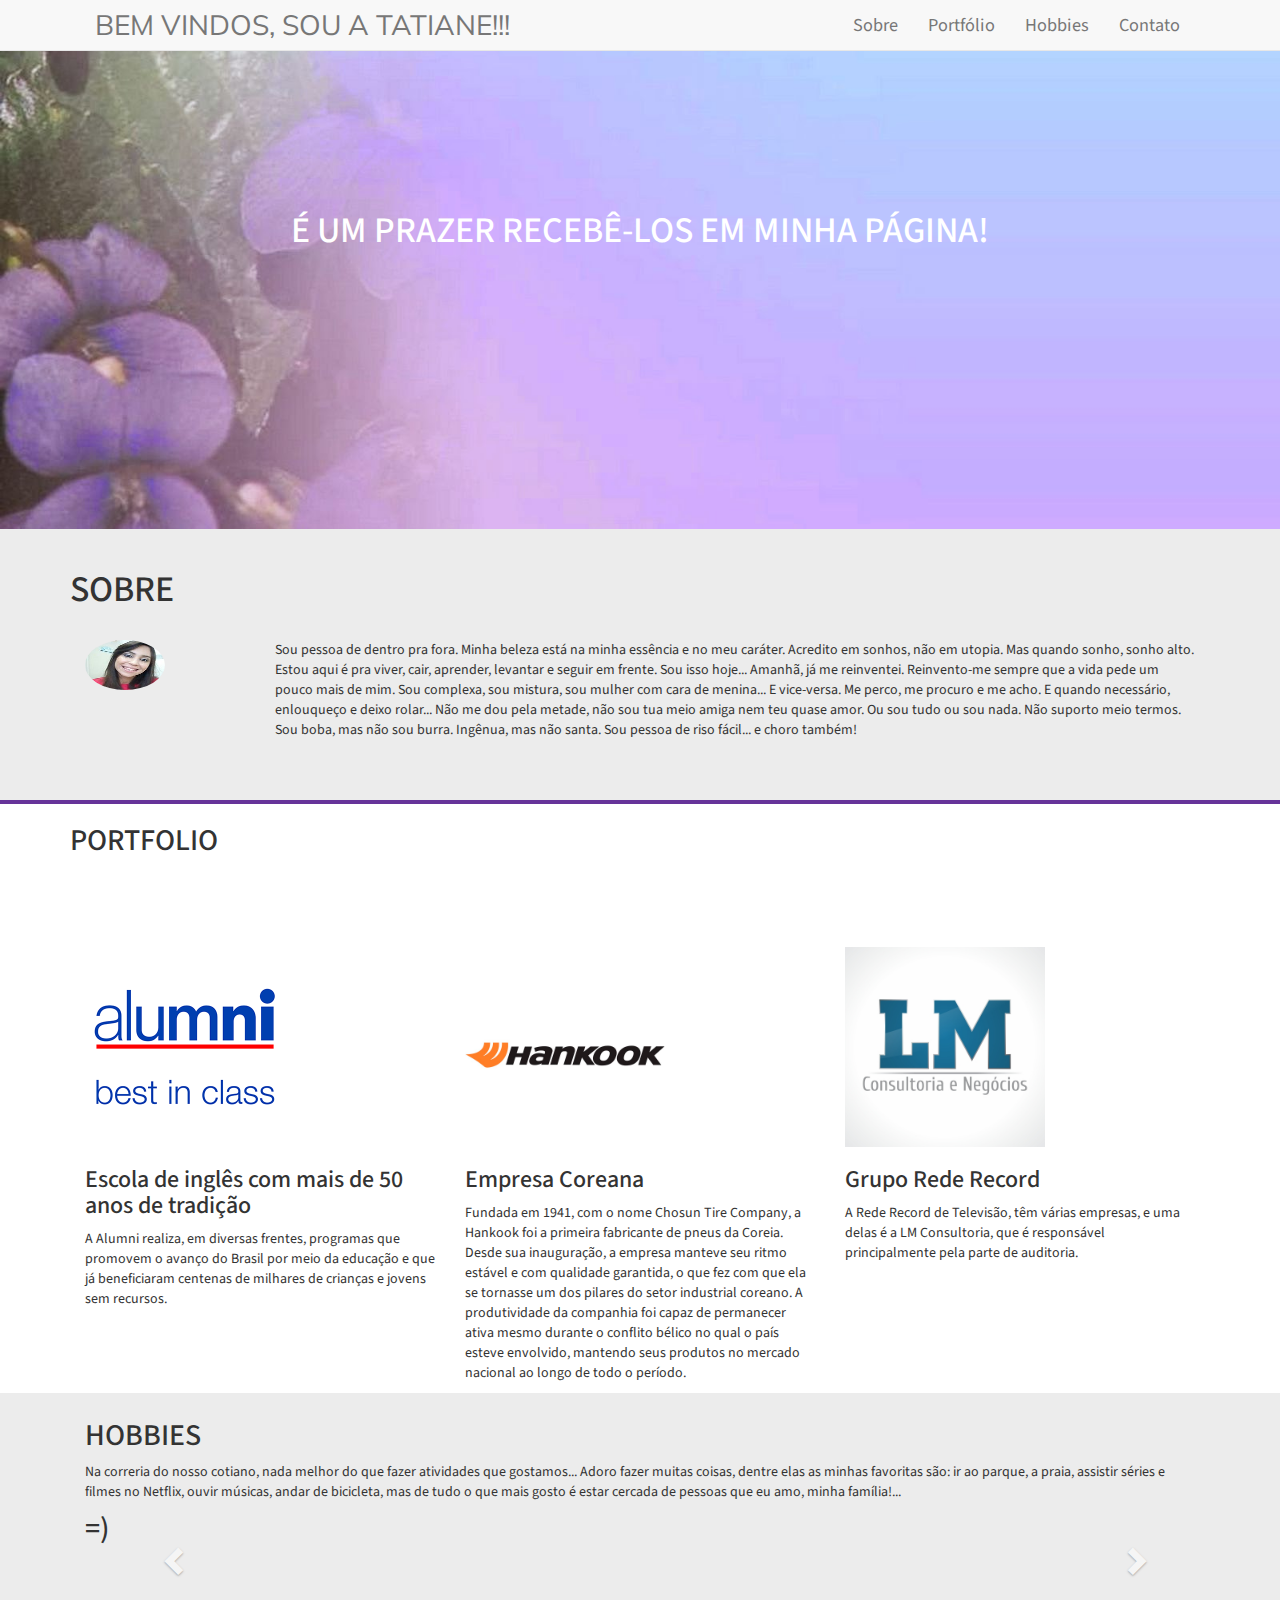
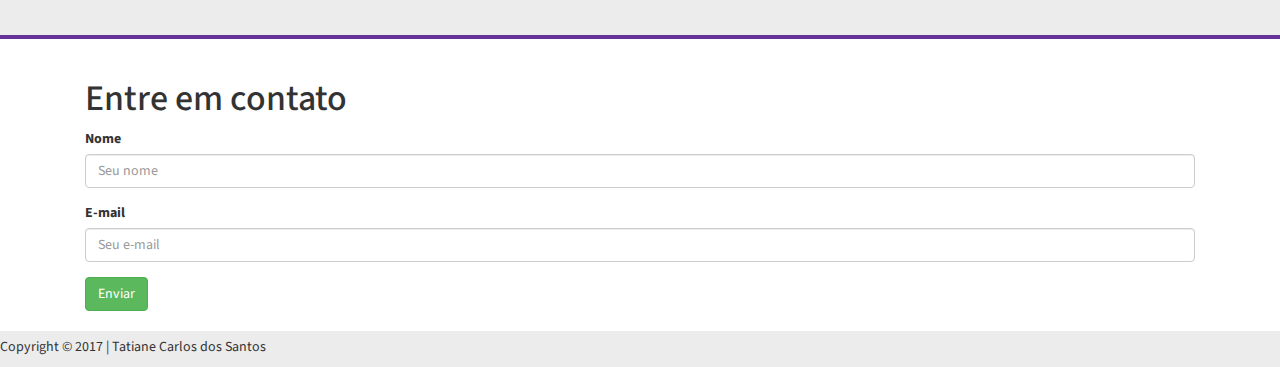
<file: index.html>
<!DOCTYPE html>
<html lang="pt-br">
<head>
	<title>Tatiane Carlos</title>
	<meta charset="utf-8">
	<meta name="viewport" content="width=device-width, initial-scale=1">

	<!-- Latest compiled and minified JavaScript -->
	<link rel="stylesheet" href="https://maxcdn.bootstrapcdn.com/bootstrap/3.3.7/css/bootstrap.min.css">
	<link rel="stylesheet" href="https://cdnjs.cloudflare.com/ajax/libs/font-awesome/4.7.0/css/font-awesome.min.css">
	<link href="https://fonts.googleapis.com/css?family=Muli|Source+Sans+Pro" rel="stylesheet">

	<link rel="stylesheet" type="text/css" href="css/main.css">

	<script src="https://ajax.googleapis.com/ajax/libs/jquery/3.2.1/jquery.min.js"></script>
	<script src="https://maxcdn.bootstrapcdn.com/bootstrap/3.3.7/js/bootstrap.min.js"></script>
</head>
<body>


	<nav class="navbar navbar-default navbar-fixed-top">
		<div class="container">
			<div class="container-fluid">
				<div class="navbar-header">
					<a class="navbar-brand" href="#">
						<span class="name-home-site">Bem vindos, sou a Tatiane!!!</span> 
					</a>
				</div>
				<ul class="nav navbar-nav pull-right">
					<li><a href="#um" class="active">Sobre</a></li>
					<li><a href="#dois">Portfólio</a></li>
					<li><a href="#tres">Hobbies</a></li>
					<li> <a href="#contato">Contato</a> </li>
				</ul>
			</div>
		</div>
	</nav>

	<div class="banner">

		<h1 class="title-banner">É um prazer recebê-los em minha página!</h1>

	</div>
	<section>

		<div class="container-um">
			<div class="col-xs-12" id="um">
				<div class="container">

					<h1>SOBRE</h1>
					<br>
					
					<div class="col-xs-2">
						<img src="img/tati.jpg" alt="minha foto" class="img-responsive img-sobre">
					</div>

					<div class="col-xs-10">
						<p class="sobre-text">Sou pessoa de dentro pra fora. Minha beleza está na minha essência e no meu caráter. Acredito em sonhos, não em utopia. Mas quando sonho, sonho alto. Estou aqui é pra viver, cair, aprender, levantar e seguir em frente. Sou isso hoje... Amanhã, já me reinventei. Reinvento-me sempre que a vida pede um pouco mais de mim. Sou complexa, sou mistura, sou mulher com cara de menina... E vice-versa. Me perco, me procuro e me acho. E quando necessário, enlouqueço e deixo rolar... Não me dou pela metade, não sou tua meio amiga nem teu quase amor. Ou sou tudo ou sou nada. Não suporto meio termos. Sou boba, mas não sou burra. Ingênua, mas não santa. Sou pessoa de riso fácil... e choro também!
						</div>

					</p>
					<br>
					<br>
					<br>
					<br>
					<br>
				</div>
			</div>
		</div>	
	</section>

	<section>
		<div class="container-dois">
			<div class="col-xs-12" id="dois">
				<div class="container">

					<h2>PORTFOLIO</h2>
					<br>
					<br>
					<br>
					<br>
					<div class="col-xs-4">
						<img src="img/alumni.png" alt="logotipo da escola de inglês Alumni" class="img-responsive img-porf">
						<h3>Escola de inglês com mais de 50 anos de tradição</h3>
						<p>A Alumni realiza, em diversas frentes, programas que promovem o avanço do Brasil por meio da educação e que já beneficiaram centenas de milhares de crianças e jovens sem recursos.</p>
					</div>
					<div class="col-xs-4">
						<img src="img/hank.jpg" alt="logotipo da empresa Hankook Tire"  class="img-responsive img-porf">
						<h3>Empresa Coreana</h3>
						<p>Fundada em 1941, com o nome Chosun Tire Company, a Hankook foi a primeira fabricante de pneus da Coreia. Desde sua inauguração, a empresa manteve seu ritmo estável e com qualidade garantida, o que fez com que ela se tornasse um dos pilares do setor industrial coreano. A produtividade da companhia foi capaz de permanecer ativa mesmo durante o conflito bélico no qual o país esteve envolvido, mantendo seus produtos no mercado nacional ao longo de todo o período.</p>
					</div>

					<div class="col-xs-4">

						<img src="img/lm.jpg" alt="logotipo da empresa lm consultoria" class="img-responsive img-porf">
						<h3>Grupo Rede Record</h3>
						<p>A Rede Record de Televisão, têm várias empresas, e uma delas é a LM Consultoria, que é responsável principalmente pela parte de auditoria.</p>

						<br>
						<br>
						<br>
						<br>
						<br>

					</div>


				</div>	
			</div>
		</div>

	</section>

	<section>
		<div class="container-tres">
			<div class="col-xs-12" id="tres">

				<div class="container">



					<div class="col-xs-12">
						<h2>HOBBIES</h2>

						<p> Na correria do nosso cotiano, nada melhor do que fazer atividades que gostamos... Adoro fazer muitas coisas, dentre elas as minhas favoritas são: ir ao parque, a praia, assistir séries e filmes no Netflix, ouvir músicas, andar de bicicleta, mas de tudo o que mais gosto é estar cercada de pessoas que eu amo, minha família!...</p>
						
					</div>
					
					<div class="container">
						<h2>=)</h2>  
						<div id="myCarousel" class="carousel slide" data-ride="carousel">
							<!-- Indicators -->


							<!-- Wrapper for slides -->
							<div class="carousel-inner">
								<div class="item active" style="background-image: url(img/praia.jpg)"></div>

								<div class="item" style="background-image: url(img/netflix.png)"></div>

								<div class="item" style="background-image: url(img/estatuaibira.jpg)"></div>

								<div class="item" style="background-image: url(img/musica.jpg)"></div>

								<div class="item" style="background-image: url(img/bicicleta.jpg)"></div>

								<div class="item" style="background-image: url(img/familia.jpg)"></div>

							</div>

							<!-- Left and right controls -->
							<a class="left carousel-control" href="#myCarousel" data-slide="prev">
								<span class="glyphicon glyphicon-chevron-left"></span>
								<span class="sr-only">Previous</span>
							</a>
							<a class="right carousel-control" href="#myCarousel" data-slide="next">
								<span class="glyphicon glyphicon-chevron-right"></span>
								<span class="sr-only">Next</span>
							</a>
						</div>
					</div>


				</div>	
			</div>
		</div>

	</section>


	<section>

		<div class="container-contato">
			<div class="col-xs-12" id="contato">
				<div class="container">

					
					<br>
					

					<div class="col-xs-12">
						<h1>Entre em contato</h1>
						<form>
							<div class="form-group">
								<label for="formGroupExampleInput">Nome</label>
								<input type="text" class="form-control" id="formGroupExampleInput" placeholder="Seu nome">
							</div>
							<div class="form-group">
								<label for="formGroupExampleInput2">E-mail</label>
								<input type="text" class="form-control" id="formGroupExampleInput2" placeholder="Seu e-mail">
							</div>

							<button class="btn btn-success">Enviar</button>
							<br>
							<br>
						</form>
					</div>
					<br>
					<br>
					<br>
					<br>
					<br>
				</p>

			</div>
		</div>
	</div>	
</section>

<div class="col-xs-12 row">
	<footer>
		<p>Copyright © 2017 | Tatiane Carlos dos Santos</p>
	</footer>
</div>


</body>
</html>
</file>
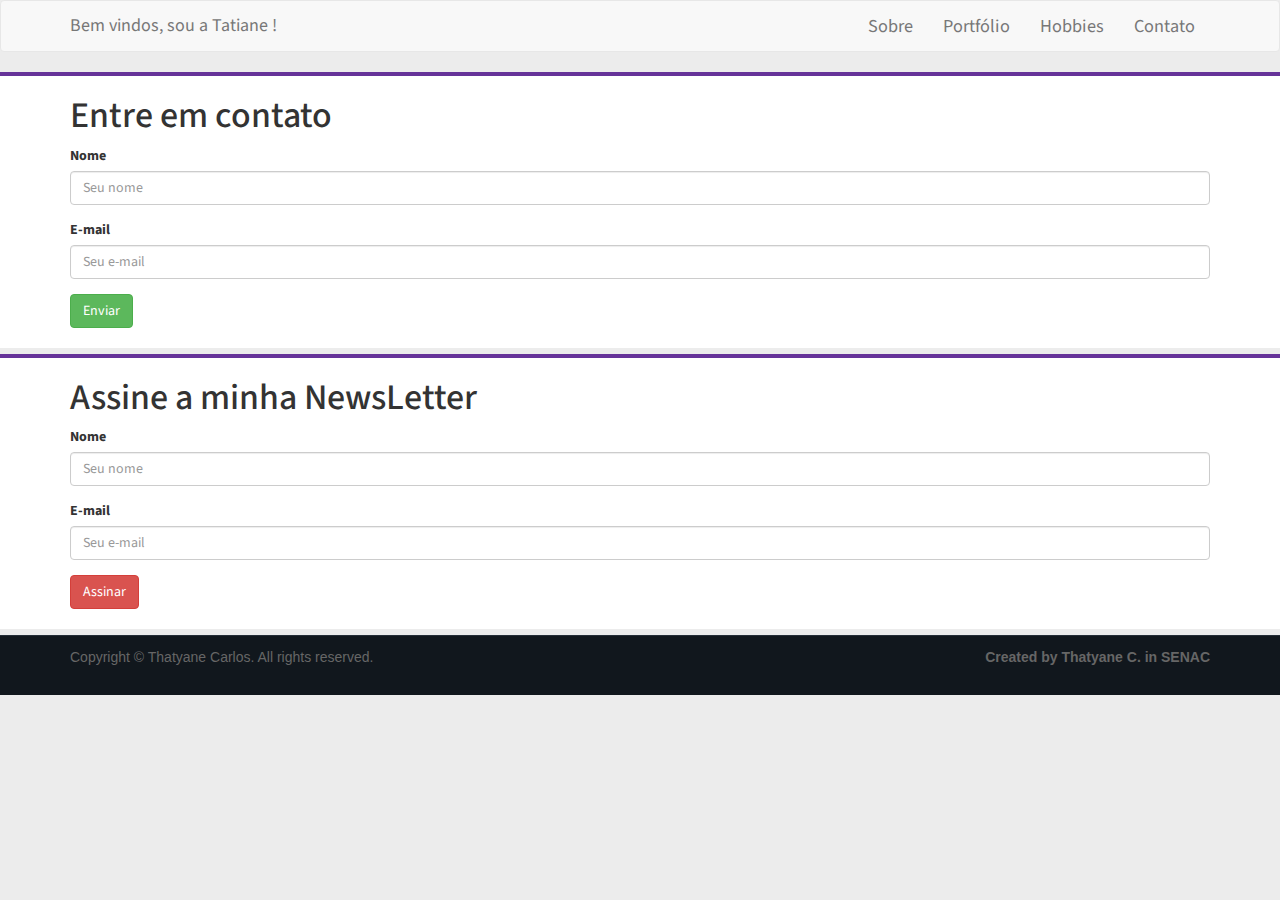
<file: contato.html>
<!DOCTYPE html>
<html lang="pt-br">
<head>
	<title>Título da página</title>
	<meta charset="utf-8">
	<meta name="viewport" content="width=device-width, initial-scale=1">
	<link rel="stylesheet" href="css/reset.css">
	<link rel="stylesheet" href="css/bootstrap.min.css">
	<link rel="stylesheet" href="css/animate.css">
	<link rel="stylesheet" href="css/main.css">
</head>
<header>
	<nav class="navbar navbar-default" role="navigation">
		<div class="container">
			<div class="navbar-header">
				<button class="navbar-toggle" type="button" data-toggle="collapse" data-target="#bs-example-navbar-collapse-1">
					<span class="icon-bar"></span>
					<span class="icon-bar"></span>
					<span class="icon-bar"></span>
				</button>
				<a class="navbar-brand" href="index.html">Bem vindos, sou a Tatiane !</a>
			</div>
			<!--
            <form class="navbar-form navbar-right" role="search">
                <div class="form-group"><input class="form-control" type="text" placeholder="O que deseja?" /></div>
                <button class="btn btn-default" type="submit">Pesquisar</button>
            </form>
            -->
			<div class="collapse navbar-collapse" id="bs-example-navbar-collapse-1">
				<ul class="nav navbar-nav navbar-right">
					<li><a href="sobre.html">Sobre</a></li>
					<li><a href="portfolio.html">Portfólio</a></li>
					<li><a href="hobbies.html">Hobbies</a></li>
					<li> <a href="contato.html">Contato</a> </li>
				</ul>
			</div>
		</div>
	</nav>
</header>
<body>
	<section>

		<div class="container-contato">
			<div class="col-xs-12 col-sm-12 col-md-12 col-lg-12 wow bounceInRight"  data-wow-duration="2s"  id="contato">
				<div class="container">
						<h1>Entre em contato </h1>
						<form>

							<div class="form-group">
								<label for="formGroupExampleInput">Nome</label>
								<input type="text" class="form-control" id="formGroupExampleInput" placeholder="Seu nome">
							</div>

							<div class="form-group">
								<label for="formGroupExampleInput2">E-mail</label>
								<input type="text" class="form-control" id="formGroupExampleInput2" placeholder="Seu e-mail">
							</div>

							<button class="btn btn-success">Enviar</button>
							<br>
							<br>
						</form>
			</div>
		</div>
	</div>

		<div class="container-contato">
			<div class="col-xs-12 col-sm-12 col-md-12 col-lg-12 wow bounceInLeft"  data-wow-duration="2s" >
				<div class="container">
					<h1>Assine a minha NewsLetter </h1>
					<form>

						<div class="form-group">
							<label for="formGroupExampleInput">Nome</label>
							<input type="text" class="form-control"  placeholder="Seu nome">
						</div>

						<div class="form-group">
							<label for="formGroupExampleInput2">E-mail</label>
							<input type="text" class="form-control"  placeholder="Seu e-mail">
						</div>

						<button class="btn btn-danger">Assinar</button>
						<br>
						<br>
					</form>
				</div>
			</div>
		</div>
	</section>

	<footer>
		<div class="row row-cinza-escuro">
			<div class="container">
				<p class="pull-left direitos-reservados">Copyright © Thatyane Carlos. All rights reserved.</p>
				<p class="pull-right criado-por">Created by Thatyane C. in SENAC</p>
			</div>
		</div>
	</footer>
</body>
<!-- Latest compiled and minified JavaScript -->
<script src="js/jquery-3.2.1.min.js"></script>
<script src="js/bootstrap.min.js"></script>
<script src="js/wow.min.js"></script>
<link rel="stylesheet" href="https://cdnjs.cloudflare.com/ajax/libs/font-awesome/4.7.0/css/font-awesome.min.css">
<link href="https://fonts.googleapis.com/css?family=Muli|Source+Sans+Pro" rel="stylesheet">
<script>new WOW().init();</script>
</html>
</file>
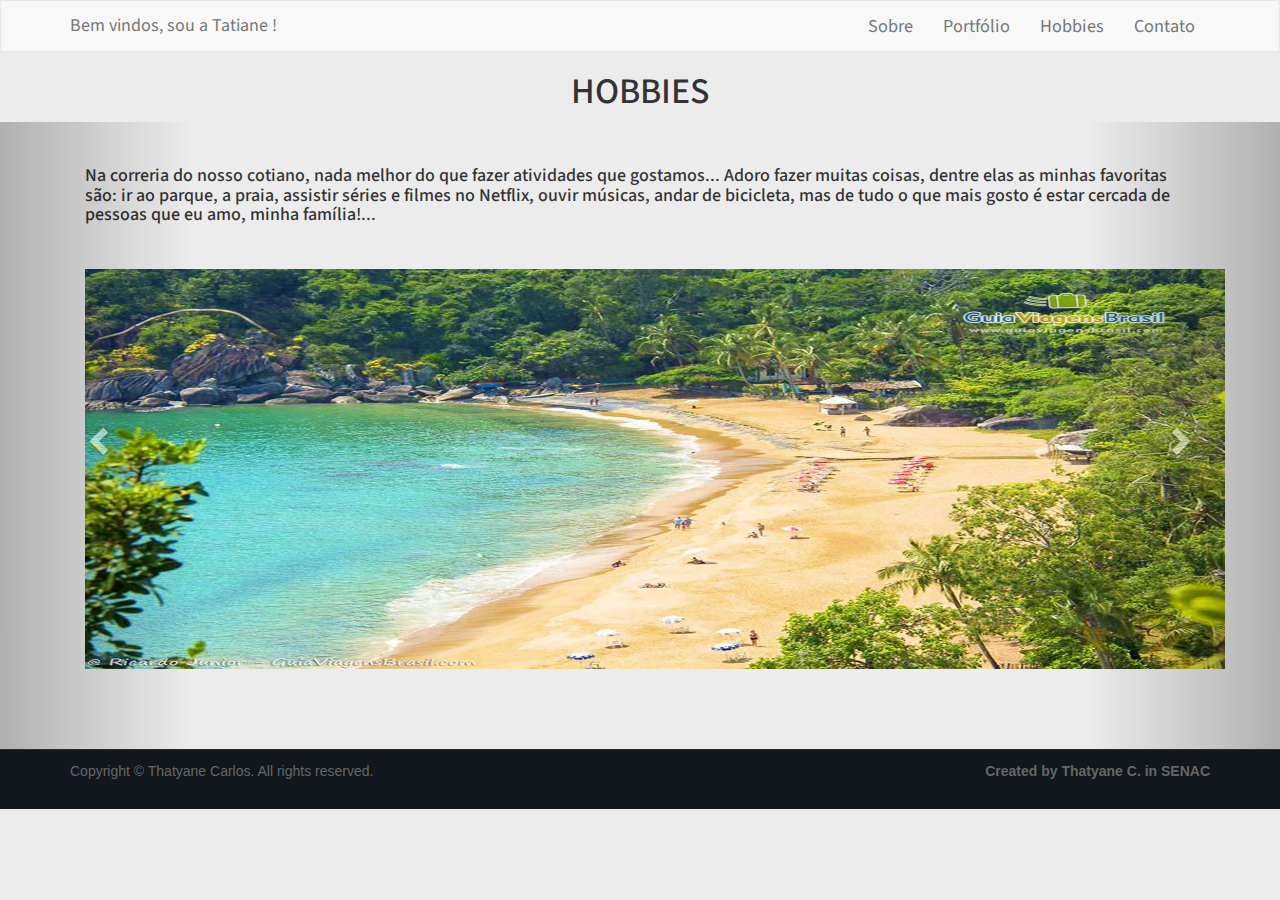
<file: hobbies.html>
<!DOCTYPE html>
<html lang="pt-br">
<head>
	<title>Título da página</title>
	<meta charset="utf-8">
	<meta name="viewport" content="width=device-width, initial-scale=1">
	<link rel="stylesheet" href="css/reset.css">
	<link rel="stylesheet" href="css/bootstrap.min.css">
	<link rel="stylesheet" href="css/animate.css">
	<link rel="stylesheet" href="css/main.css">
</head>
<header>
	<nav class="navbar navbar-default" role="navigation">
		<div class="container">
			<div class="navbar-header">
				<button class="navbar-toggle" type="button" data-toggle="collapse" data-target="#bs-example-navbar-collapse-1">
					<span class="icon-bar"></span>
					<span class="icon-bar"></span>
					<span class="icon-bar"></span>
				</button>
				<a class="navbar-brand" href="index.html">Bem vindos, sou a Tatiane !</a>
			</div>
			<!--
            <form class="navbar-form navbar-right" role="search">
                <div class="form-group"><input class="form-control" type="text" placeholder="O que deseja?" /></div>
                <button class="btn btn-default" type="submit">Pesquisar</button>
            </form>
            -->
			<div class="collapse navbar-collapse" id="bs-example-navbar-collapse-1">
				<ul class="nav navbar-nav navbar-right">
					<li><a href="sobre.html">Sobre</a></li>
					<li><a href="portfolio.html">Portfólio</a></li>
					<li><a href="hobbies.html">Hobbies</a></li>
					<li> <a href="contato.html">Contato</a> </li>
				</ul>
			</div>
		</div>
	</nav>
</header>
<body>
	<h1 class="text-center">HOBBIES</h1>
	<section>
		<div class="container-tres">
			<div class="col-xs-12" id="tres">
				<div class="container">

					<div class="col-xs-12" style="margin: 3% 0 3% 0;">
						<h4> Na correria do nosso cotiano, nada melhor do que fazer atividades que gostamos... Adoro fazer muitas coisas, dentre elas as minhas favoritas são: ir ao parque, a praia, assistir séries e filmes no Netflix, ouvir músicas, andar de bicicleta, mas de tudo o que mais gosto é estar cercada de pessoas que eu amo, minha família!...</h4>
					</div>
					
					<div class="container">
						<div id="myCarousel" class="carousel slide" data-ride="carousel">
							<!-- Indicators -->
							<!-- Wrapper for slides -->
							<div class="carousel-inner">
								<div class="item active">
									<img src="img/praia.jpg" alt="praia" width="100%" height="300" class="img-responsive">

								</div>

								<div class="item">
									<img src="img/netflix.png" alt="netflix" width="100%" height="300" class="img-responsive">

								</div>

								<div class="item">
									<img src="img/estatuaibira.jpg" alt="estatua do Parque Ibirapuera" width="100%" height="300" class="img-responsive">

								</div>

								<div class="item">
									<img src="img/musica.jpg" alt="musica" width="100%" height="300" class="img-responsive">


								</div>

								<div class="item">
									<img src="img/bicicleta.jpg" alt="bicicleta" width="100%" height="300" class="img-responsive">



								</div>

								<div class="item">
									<img src="img/familia.jpg" alt="familia" width="100%" height="300" class="img-responsive">
								</div>
								</div>

							</div>
							<!-- Left and right controls -->
							<a class="left carousel-control" href="#myCarousel" data-slide="prev">
								<span class="glyphicon glyphicon-chevron-left"></span>
								<span class="sr-only">Previous</span>
							</a>
							<a class="right carousel-control" href="#myCarousel" data-slide="next">
								<span class="glyphicon glyphicon-chevron-right"></span>
								<span class="sr-only">Next</span>
							</a>
						</div>
					</div>


				</div>	
			</div>
		</div>

	</section>

	<footer>
		<div class="row row-cinza-escuro">
			<div class="container">
				<p class="pull-left direitos-reservados">Copyright © Thatyane Carlos. All rights reserved.</p>
				<p class="pull-right criado-por">Created by Thatyane C. in SENAC</p>
			</div>
		</div>
	</footer>
</body>
<!-- Latest compiled and minified JavaScript -->
<script src="js/jquery-3.2.1.min.js"></script>
<script src="js/bootstrap.min.js"></script>
<script src="js/wow.min.js"></script>
<link rel="stylesheet" href="https://cdnjs.cloudflare.com/ajax/libs/font-awesome/4.7.0/css/font-awesome.min.css">
<link href="https://fonts.googleapis.com/css?family=Muli|Source+Sans+Pro" rel="stylesheet">
<script>new WOW().init();</script>
</html>
</file>
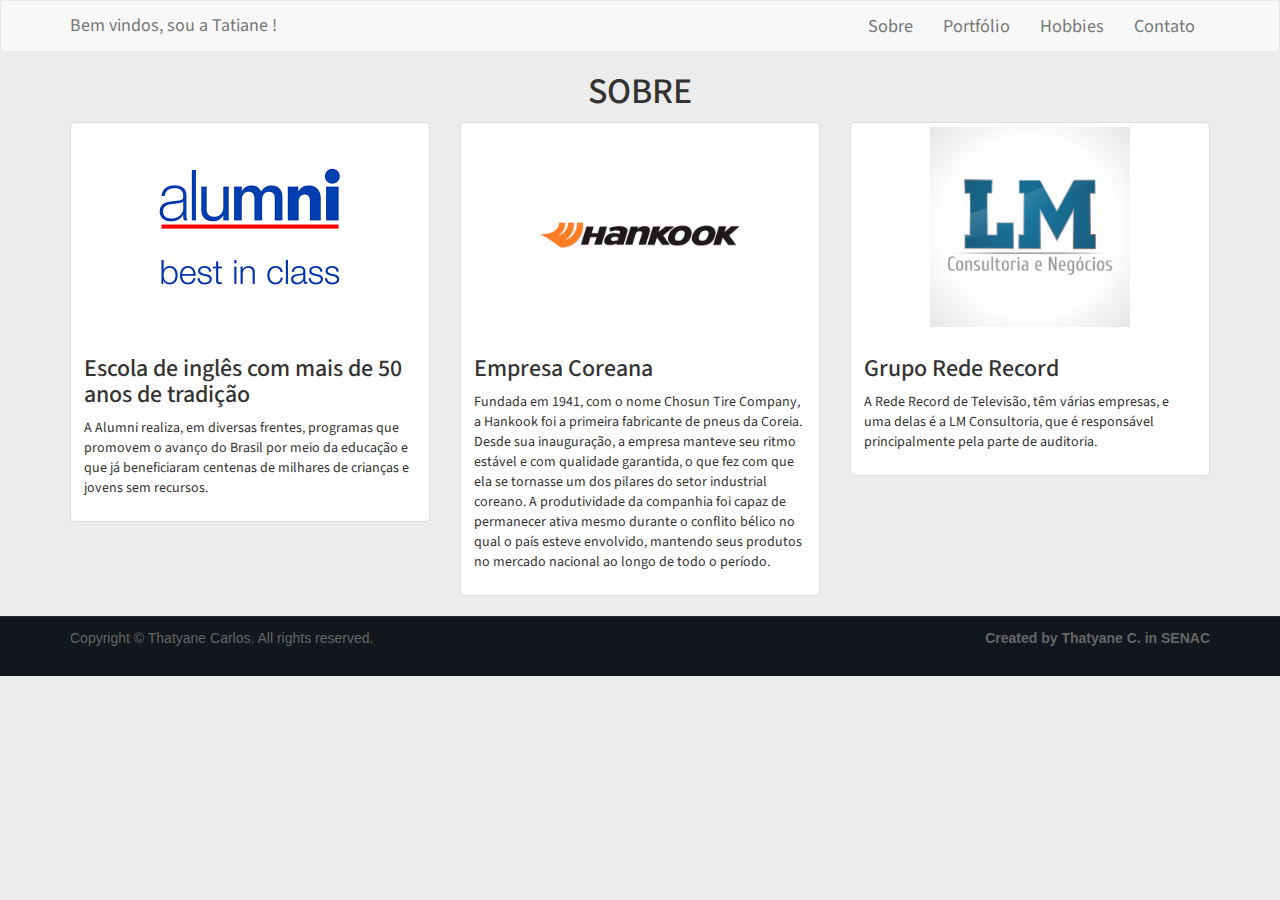
<file: portfolio.html>
<!DOCTYPE html>
<html lang="pt-br">
<head>
	<title>Título da página</title>
	<meta charset="utf-8">
	<meta name="viewport" content="width=device-width, initial-scale=1">
	<link rel="stylesheet" href="css/reset.css">
	<link rel="stylesheet" href="css/bootstrap.min.css">
	<link rel="stylesheet" href="css/animate.css">
	<link rel="stylesheet" href="css/main.css">
</head>
<header>
	<nav class="navbar navbar-default" role="navigation">
		<div class="container">
			<div class="navbar-header">
				<button class="navbar-toggle" type="button" data-toggle="collapse" data-target="#bs-example-navbar-collapse-1">
					<span class="icon-bar"></span>
					<span class="icon-bar"></span>
					<span class="icon-bar"></span>
				</button>
				<a class="navbar-brand" href="index.html">Bem vindos, sou a Tatiane !</a>
			</div>
			<!--
            <form class="navbar-form navbar-right" role="search">
                <div class="form-group"><input class="form-control" type="text" placeholder="O que deseja?" /></div>
                <button class="btn btn-default" type="submit">Pesquisar</button>
            </form>
            -->
			<div class="collapse navbar-collapse" id="bs-example-navbar-collapse-1">
				<ul class="nav navbar-nav navbar-right">
					<li><a href="sobre.html">Sobre</a></li>
					<li><a href="portfolio.html">Portfólio</a></li>
					<li><a href="hobbies.html">Hobbies</a></li>
					<li> <a href="contato.html">Contato</a> </li>
				</ul>
			</div>
		</div>
	</nav>
</header>
<body>
	<h1 class="text-center">SOBRE </h1>
	<div class="container">
		<div class="row">
			<div data-wow-duration="1s" class="col-xs-12 col-sm-6 col-md-4 wow bounceInDown">
				<div class="thumbnail">
					<img src="img/alumni.png" alt="logotipo da escola de inglês Alumni" class="img-responsive img-porf">
					<div class="caption">
						<h3>Escola de inglês com mais de 50 anos de tradição</h3>
						<p>A Alumni realiza, em diversas frentes, programas que promovem o avanço do Brasil por meio da educação e que já beneficiaram centenas de milhares de crianças e jovens sem recursos.</p>
					</div>
				</div>
			</div>
			<div data-wow-duration="1.5s" class="col-xs-12 col-sm-6 col-md-4 wow bounceInUp">
				<div class="thumbnail">
					<img src="img/hank.jpg" alt="logotipo da empresa Hankook Tire"  class="img-responsive img-porf">
					<div class="caption">
						<h3>Empresa Coreana</h3>
						<p>Fundada em 1941, com o nome Chosun Tire Company, a Hankook foi a primeira fabricante de pneus da Coreia. Desde sua inauguração, a empresa manteve seu ritmo estável e com qualidade garantida, o que fez com que ela se tornasse um dos pilares do setor industrial coreano. A produtividade da companhia foi capaz de permanecer ativa mesmo durante o conflito bélico no qual o país esteve envolvido, mantendo seus produtos no mercado nacional ao longo de todo o período.</p>
					</div>
				</div>
			</div>
			<div data-wow-duration="2s" class="col-xs-12 col-sm-6 col-md-4 wow bounceInDown">
				<div class="thumbnail">
					<img src="img/lm.jpg" alt="logotipo da empresa lm consultoria" class="img-responsive img-porf">
					<div class="caption">
						<h3>Grupo Rede Record</h3>
						<p>A Rede Record de Televisão, têm várias empresas, e uma delas é a LM Consultoria, que é responsável principalmente pela parte de auditoria.</p>
					</div>
				</div>
			</div>
		</div>
	</div>

	<footer>
		<div class="row row-cinza-escuro">
			<div class="container">
				<p class="pull-left direitos-reservados">Copyright © Thatyane Carlos. All rights reserved.</p>
				<p class="pull-right criado-por">Created by Thatyane C. in SENAC</p>
			</div>
		</div>
	</footer>
</body>
<!-- Latest compiled and minified JavaScript -->
<script src="js/jquery-3.2.1.min.js"></script>
<script src="js/bootstrap.min.js"></script>
<script src="js/wow.min.js"></script>
<link rel="stylesheet" href="https://cdnjs.cloudflare.com/ajax/libs/font-awesome/4.7.0/css/font-awesome.min.css">
<link href="https://fonts.googleapis.com/css?family=Muli|Source+Sans+Pro" rel="stylesheet">
<script>new WOW().init();</script>
</html>
</file>
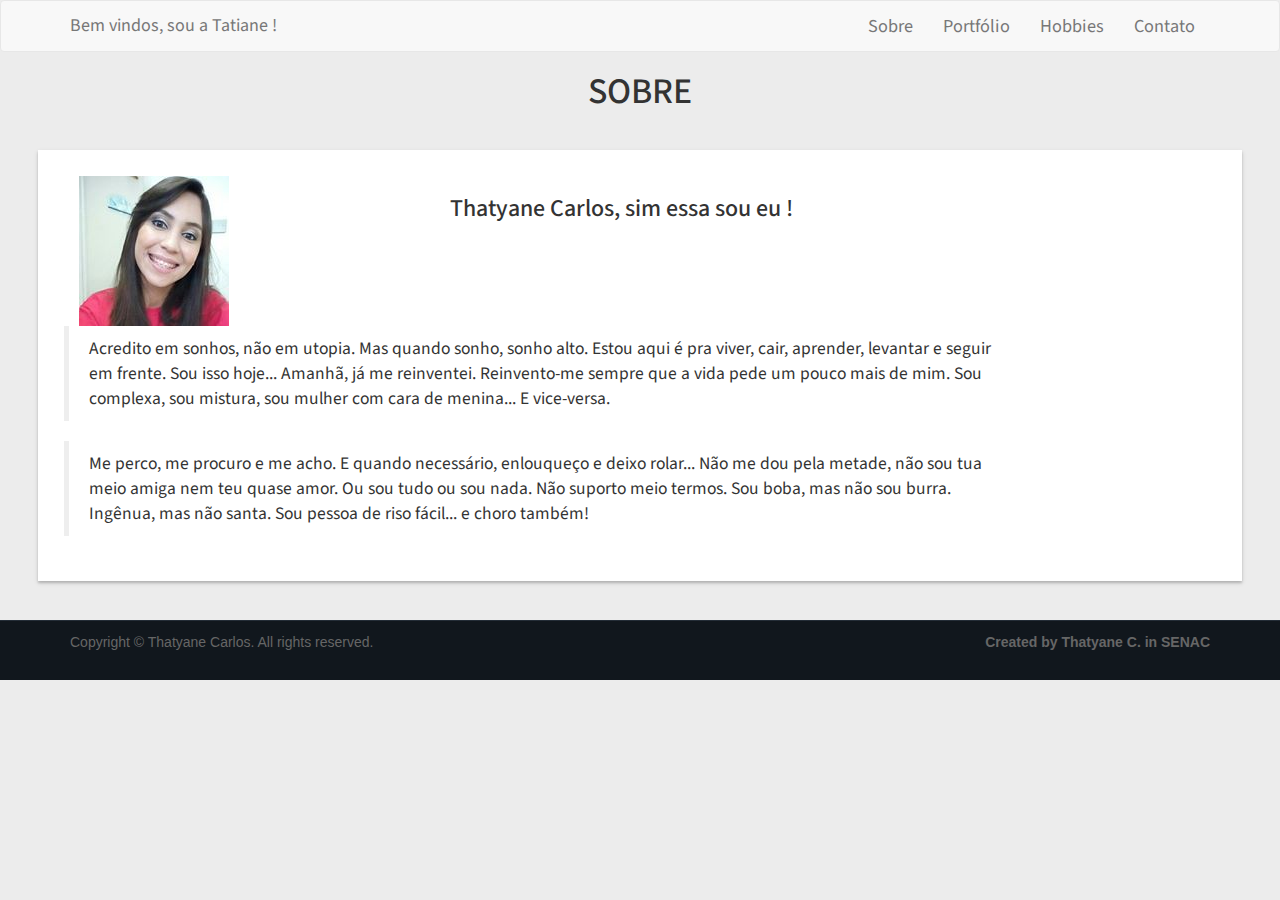
<file: sobre.html>
<!DOCTYPE html>
<html lang="pt-br">
<head>
	<title>Título da página</title>
	<meta charset="utf-8">
	<meta name="viewport" content="width=device-width, initial-scale=1">
	<link rel="stylesheet" href="css/reset.css">
	<link rel="stylesheet" href="css/bootstrap.min.css">
	<link rel="stylesheet" href="css/animate.css">
	<link rel="stylesheet" href="css/main.css">
</head>
<header>
	<nav class="navbar navbar-default" role="navigation">
		<div class="container">
			<div class="navbar-header">
				<button class="navbar-toggle" type="button" data-toggle="collapse" data-target="#bs-example-navbar-collapse-1">
					<span class="icon-bar"></span>
					<span class="icon-bar"></span>
					<span class="icon-bar"></span>
				</button>
				<a class="navbar-brand" href="index.html">Bem vindos, sou a Tatiane !</a>
			</div>
			<!--
            <form class="navbar-form navbar-right" role="search">
                <div class="form-group"><input class="form-control" type="text" placeholder="O que deseja?" /></div>
                <button class="btn btn-default" type="submit">Pesquisar</button>
            </form>
            -->
			<div class="collapse navbar-collapse" id="bs-example-navbar-collapse-1">
				<ul class="nav navbar-nav navbar-right">
					<li><a href="sobre.html">Sobre</a></li>
					<li><a href="portfolio.html">Portfólio</a></li>
					<li><a href="hobbies.html">Hobbies</a></li>
					<li> <a href="contato.html">Contato</a> </li>
				</ul>
			</div>
		</div>
	</nav>
</header>
<body>

	<h1 class="text-center">SOBRE </h1>
	<div id="dadosProfissionais" data-wow-duration="1s" class=" wow bounceInUp informacoes">
		<div class="row">
			<div class="col-xs-12 col-sm-8 col-md-10">
				<div class="col-xs-12 col-sm-4 col-md-2"><img src="img/tati.jpg" alt="imagem de Thatyane"></div>
				<h3 class="text-center">Thatyane Carlos, sim essa sou eu ! </h3>
			</div>
		</div>

		<div class="row">

			<div class="col-xs-12 col-sm-8 col-md-10">
				<blockquote>
					<p>
						Acredito em sonhos, não em utopia. Mas quando sonho, sonho alto. Estou aqui é pra viver, cair, aprender,
						levantar e seguir em frente. Sou isso hoje... Amanhã, já me reinventei. Reinvento-me sempre que a vida pede
						um pouco mais de mim. Sou complexa, sou mistura, sou mulher com cara de menina...
						E vice-versa.
					</p>
				</blockquote>
				<blockquote>
					<p>
						Me perco, me procuro e me acho. E quando necessário, enlouqueço e deixo rolar...
						Não me dou pela metade, não sou tua meio amiga nem teu quase amor. Ou sou tudo ou sou nada.
						Não suporto meio termos. Sou boba, mas não sou burra. Ingênua, mas não santa. Sou pessoa de riso
						fácil... e choro também!
					</p>
				</blockquote>
			</div>
		</div>
	</div>
	<footer>
		<div class="row row-cinza-escuro">
			<div class="container">
				<p class="pull-left direitos-reservados">Copyright © Thatyane Carlos. All rights reserved.</p>
				<p class="pull-right criado-por">Created by Thatyane C. in SENAC</p>
			</div>
		</div>
	</footer>
</body>
<!-- Latest compiled and minified JavaScript -->
<script src="js/jquery-3.2.1.min.js"></script>
<script src="js/bootstrap.min.js"></script>
<script src="js/wow.min.js"></script>
<link rel="stylesheet" href="https://cdnjs.cloudflare.com/ajax/libs/font-awesome/4.7.0/css/font-awesome.min.css">
<link href="https://fonts.googleapis.com/css?family=Muli|Source+Sans+Pro" rel="stylesheet">
<script>new WOW().init();</script>
</html>
</file>
<file: css/main.css>
*{
	margin:0px;
	padding:0px;
}

/*----------- NAVBARS -----------*/
nav a{
	font-size: 130%;
	color: #000;
}

body{
	background-color: #ececec;
	font-family: 'Source Sans Pro', sans-serif;
}

.fa-desktop{
	color: #a92ec7;
	font-size: 28px;
}

.name-home-site{
	margin-left: 10px;
	font-size: 28px;
	text-transform: uppercase;
	font-family: 'Muli', sans-serif;
}

.container-dois{
	border-top: 4px solid rebeccapurple;
	display: inline-block;
	position: relative;
	width: 100%;
	background: #FFF;
}
.item img{
	height: 400px !important;
}


.sobre-text{
	margin-bottom: 60px;
}

.container-contato{

	border-top: 4px solid rebeccapurple;
	display: inline-block;
	position: relative;
	width: 100%;
	background: #FFF;

}
.carousel-inner{
	margin-bottom: 80px;
}
.img-porf{
	width: 200px;
	height: 200px;

}

.img-sobre{
	border-radius: 50%;
	height: 50px;
	width: 50%;
}

.banner{
	position: relative;
	background: url(../img/fundo.jpg);
	background-repeat: repeat-x;
	margin: 0px 0px 0px 0px;
	width: 100%;
	height: 530px;
	font-weight: 400;
	background-size: cover;
	top: -21px;
}

.banner a{
	text-align: center;
}

.title-banner{
	position: relative;
	text-transform: uppercase;
	text-align: center;
	color: #FFF;
	top: 40%
}

/*------- Formata info ---------*/
.informacoes{
	background-color: #ffffff;
	box-shadow: 0 2px 2px 0 rgba(0,0,0,0.16),0 2px 5px 0 rgba(0,0,0,0.12)!important;
	padding: 2%;
	margin: 3%;
}
.informacoesDetalhadas{
	box-shadow: 1px 1px 1px 1px rgba(0,0,0,0.16),1px 1px 1px 1px rgba(0,0,0,0.12)!important;
	border-radius: 20px;
	margin: 2px;
}
.informacoesDetalhadas h4{
	font-family: "Helvetica Neue", Helvetica, Arial, sans-serif;
	color: #0f0f0f;
}
.informacoesDetalhadas p{
	font-family: "Helvetica Neue", Helvetica, Arial, sans-serif;
	color: #5e5e5e;
}

/* -------- FOOTER ----------*/
footer .row-cinza-escuro{
	height: 60px;
	position:relative;
	width:100%;
	margin: 3% 0 0 0;
	clear: both;
}
footer .row p {
	line-height: 300%;
	margin-bottom: 0;
}
footer .row-cinza-escuro {
	background-color: #11171D;
	border-top: #242D37 1px solid;
	margin: 0;

}
footer .direitos-reservados {
	font-family: "Helvetica Neue", Helvetica, Arial, sans-serif;
	font-size: 100%;
	color: #666;
}
footer .criado-por {
	font-family: "Helvetica Neue", Helvetica, Arial, sans-serif;
	font-weight: bold;
	font-size: 100%;
	color: #666;
}
@media screen and (max-width: 600px) {
	footer .row-cinza-escuro{
		height: 130px;
	}
}

@media screen and (max-width: 530px) {
	footer .row-cinza-escuro{
		height: 160px;
	}
}
</file>
